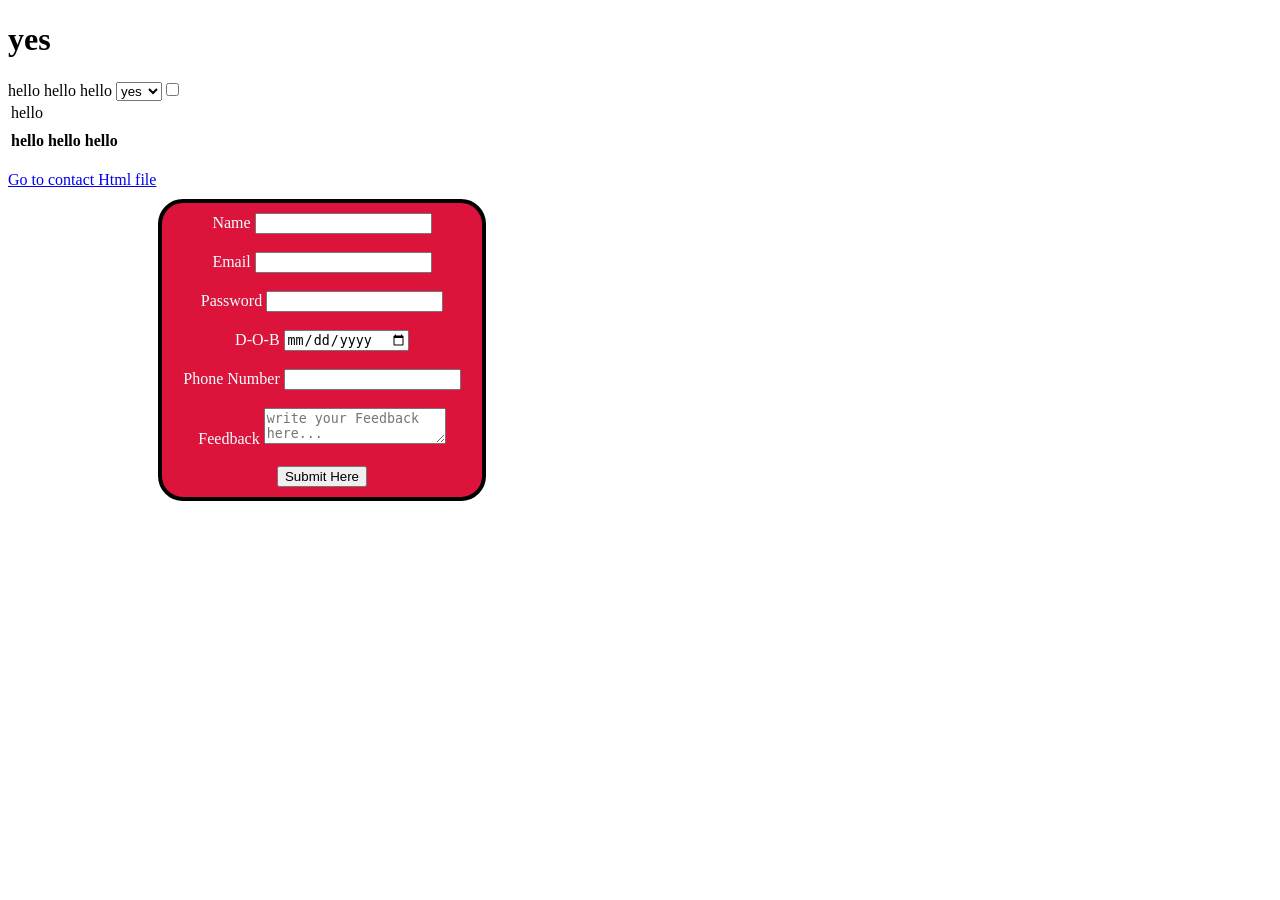
<file: advanced css properties/index.html>
<!doctype html>
<html lang="en">
  <head>
    <meta charset="UTF-8" />
    <meta name="viewport" content="width=device-width, initial-scale=1.0" />
    <title>Document</title>
    <link rel="stylesheet" href="style.css" />
  </head>
  <body>
    <h1>yes</h1>

    <table>
      <td>hello</td>
      <tr>
        hello
      </tr>
      <tr>
        hello
      </tr>
      <tr>
        hello
      </tr>
      <th>hello</th>
      <th>hello</th>
      <th>hello</th>
      <select name="" id="">
        <option value="hello">yes</option>
        <option value="hello">no</option>
        <option value="hello">why</option>
        <option value="hello">why</option>
        <option value="hello">why</option>
        <option value="hello">why</option>
        <option value="hello">why</option>
        <option value="hello">why</option>
      </select>
      <input type="checkbox" name="newsletter" value="subscribe" />
    </table>
<br>
    <a
      href="contact.html"
    >Go to contact Html file</a>

<div id="form">
  <label>Name</label>
  <input type="text">
  <br>
  <br>
  
  <label>Email</label>
  <input type="email">
  <br>
  <br>
  <label>Password</label>
  <input type="password">
  <br>
  <br>
  <label>D-O-B</label>
  <input type="date">
  <br>
  <br>
  <label>Phone Number</label>
  <input type="number">
  <br>
  <br>
  <label>Feedback</label>
  <textarea placeholder="write your Feedback here..."></textarea>
  <br>
  <br>
  
  <button>Submit Here</button>

</div>






    <script src="index.js"></script>
  </body>
</html>
</file>
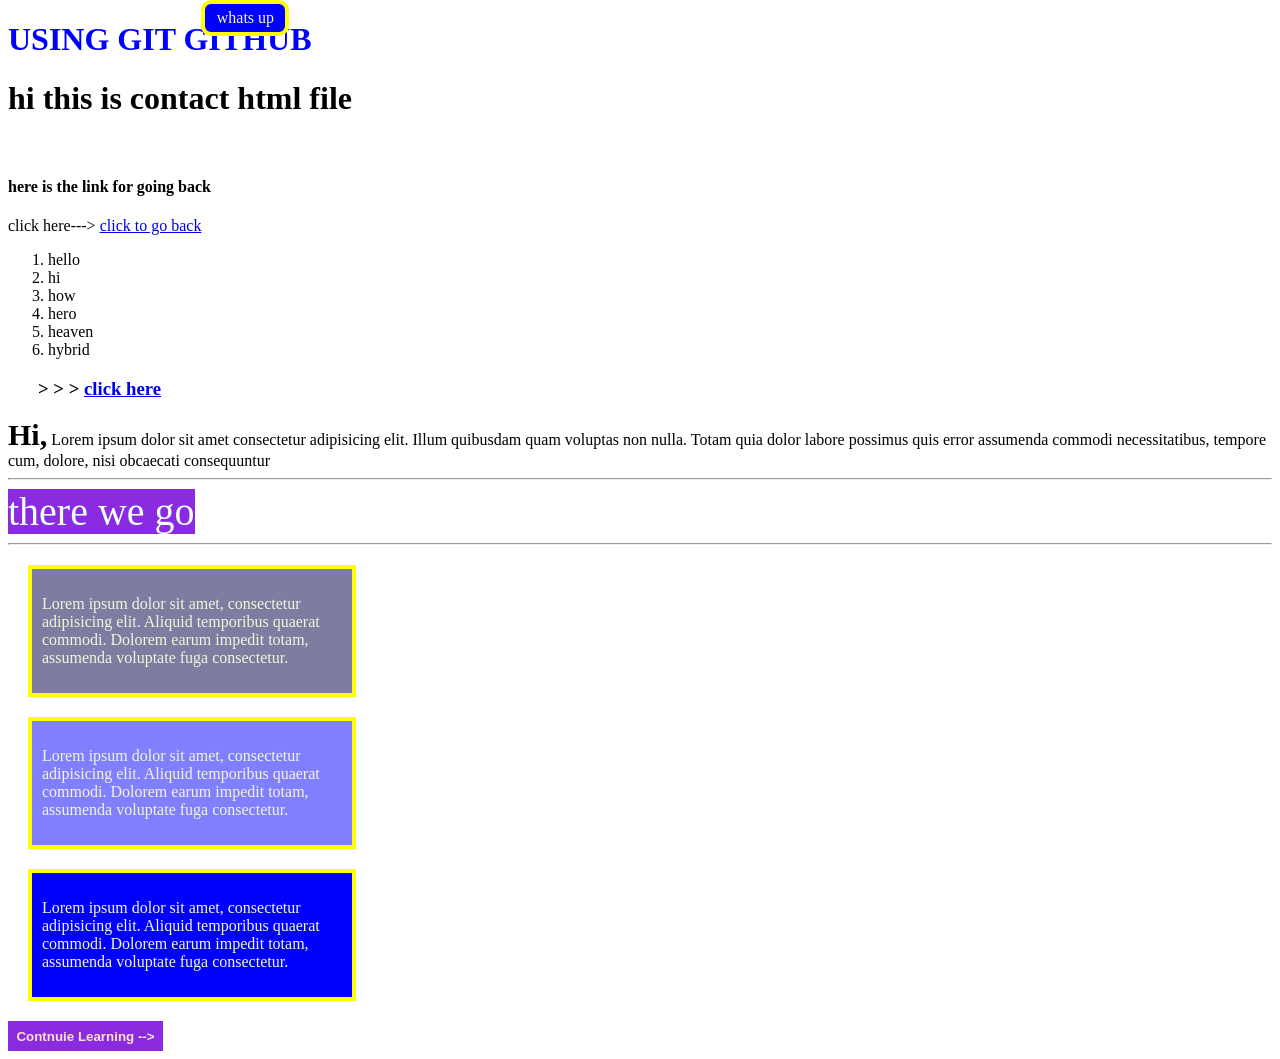
<file: advanced css properties/contact.html>
<!doctype html>
<html lang="en">
  <head>
    <meta charset="UTF-8" />
    <meta name="viewport" content="width=device-width, initial-scale=1.0" />
    <title>Document</title>
    <link rel="stylesheet" href="style.css" />
  </head>
  <body>
    <h1 style="color: blue;">USING GIT GITHUB</h1>
    <h1>hi this is contact html file</h1>
    <br />
    <h4>here is the link for going back</h4>
    <span> click here---> <a id="clickright" href="index.html">click to go back</a></span>

    <span class ="hello" style="background-color: blue; color: beige;"> whats up </span>
    <ol>
      <li>hello</li>
      <li>hi</li>
      <li>how</li>
      <li>hero</li>
      <li>heaven</li>
      <li>hybrid</li>
    </ol>
   
    <h3 style="margin-left: 30px;">> > > <a href="here">click here</a></h3>
    
    <span id="span1"
      ><b style="font-size: 30px">Hi,</b>
      Lorem ipsum dolor sit amet consectetur adipisicing elit. Illum quibusdam
      quam voluptas non nulla. Totam quia dolor labore possimus quis error
      assumenda commodi necessitatibus, tempore cum, dolore, nisi obcaecati
      consequuntur
    </span>
    <br />
    <hr />
    <span style="font-size: 40px; background-color: blueviolet; color: azure"
      >there we go</span
    >
    <hr />
    <div class="div1">
      <p>
        Lorem ipsum dolor sit amet, consectetur adipisicing elit. Aliquid
        temporibus quaerat commodi. Dolorem earum impedit totam, assumenda
        voluptate fuga consectetur.
      </p>
    </div>
    <div class="div2">
      <p>
        Lorem ipsum dolor sit amet, consectetur adipisicing elit. Aliquid
        temporibus quaerat commodi. Dolorem earum impedit totam, assumenda
        voluptate fuga consectetur.
      </p>
    </div>
    <div class="div3">
      <p>
        Lorem ipsum dolor sit amet, consectetur adipisicing elit. Aliquid
        temporibus quaerat commodi. Dolorem earum impedit totam, assumenda
        voluptate fuga consectetur.
      </p>
    </div>
  


    <button class="but">Contnuie Learning --></button>
  </body>
</html>
</file>
<file: advanced css properties/style.css>
@import url('https://fonts.googleapis.com/css2?family=Oswald:wght@200..700&display=swap');



#form{
    justify-content: center;
    text-align: center;
    align-items: center;
    border: 4px solid black;
    margin: 10px;
    padding: 10px ;
    background-color: crimson;
    color:azure;
    width: 300px;
     margin-left: 150px;
     border-radius: 25px;

}


.div1{
    width: 100%;
    max-width: 300px;
    color: beige;
    background-color: rgba(71, 71, 121, 0.7);
    border: 4px solid yellow;
    padding: 10px;
    margin: 20px;
    /* position: absolute;
    left: 80px;
    top: 600px; */
    
}
.div2{
    width: 100%;
    max-width: 300px;
    color: beige;
    background-color: hsl(240, 100%, 50%,0.5);
    border: 4px solid yellow;
    padding: 10px;
    margin: 20px;
}
.div3{
    width: 100%;
    max-width: 300px;
    color: beige;
    background-color: blue;
    border: 4px solid yellow;
    padding: 10px;
    margin: 20px;
}
.hello{
    position: fixed;
    top: 0;
    width: 70px;
    padding: 5px;
    text-align: center;
    border-radius: 10px;
    border: 4px solid yellow;
    
}
@media (max-width:480px) {
    #span1{
        font-size: 22px;
    }
    
}
.but{
background-color: blueviolet;
color: bisque;
border: none;
width: 155px;
height: 30px;
font-weight: bolder;
transition: 0.2s;

}
.but:hover{
    opacity: 72%;
    cursor: pointer;
    border-radius: 10px;

}


/* Animation */

h3{
animation: pointright 1.5s infinite alternate-reverse;
}

@keyframes pointright{
0%{
transform: translateX(0);
}
100%{
transform: translateX(30px);
}
}
.div3{
animation: pointup 1s infinite alternate-reverse;
}
@keyframes pointup{
    0%{
transform: translateY(0);
    }
    100%{
transform: translateY(15px);
    }
}
.div2{
animation: pointz 1s infinite alternate-reverse;
}
@keyframes pointz{
    0%{
transform: translateY(0)
    }
    100%{
transform: translateY(20px);
    }
}
.div1{
animation: pointright 1s infinite alternate-reverse;
}
@keyframes pointright{
    0%{
transform: translateX(0);
    }
    100%{
transform: translateX(15px);
    }
}
</file>
